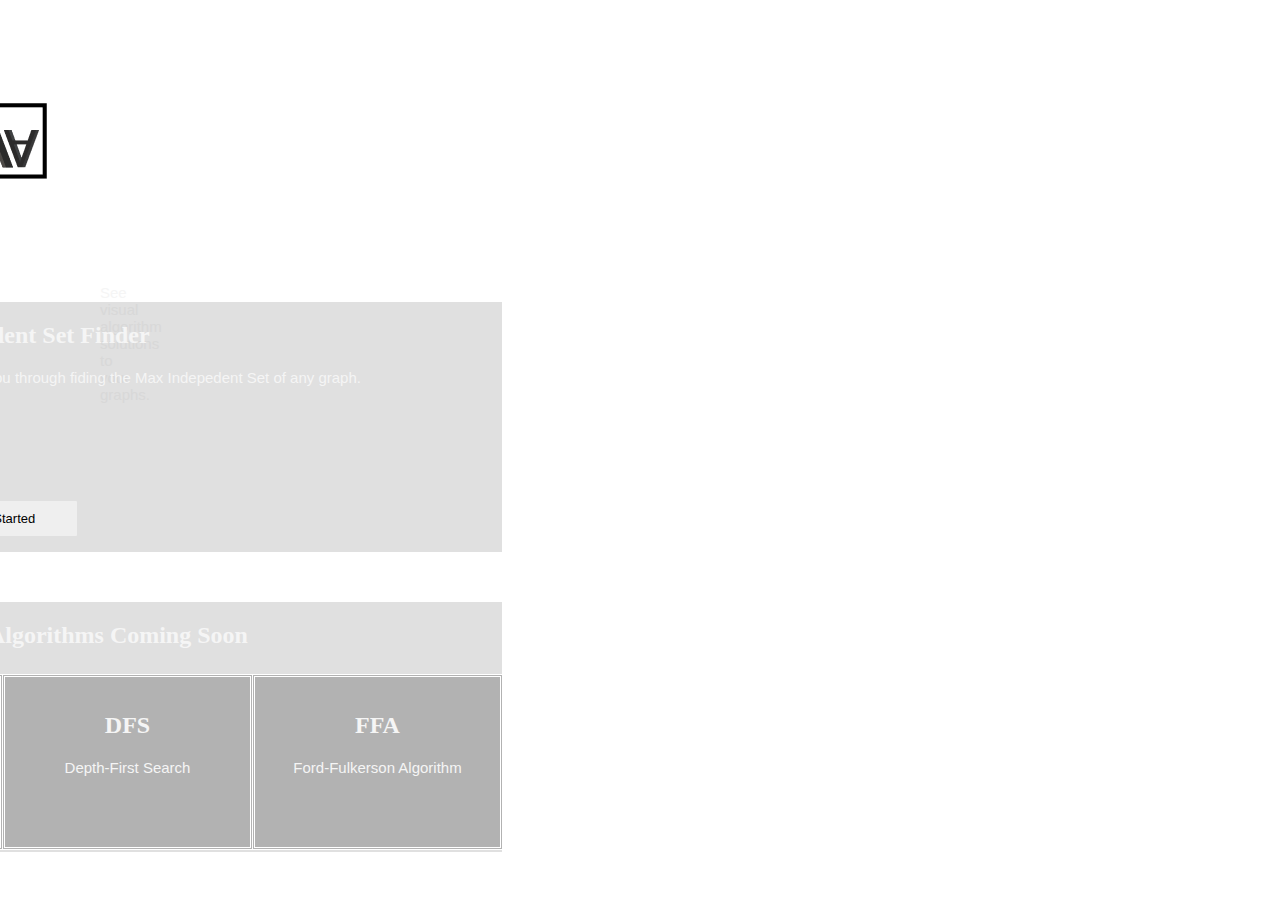
<file: AlgorithmsAnimated/index.html>
<!DOCTYPE html>
<html>

<head>
    <meta charset="utf-8">
    <title>Algorithms Animated</title>
    <meta name='viewport' content='width=device-width, initial-scale=1'>
    <link rel="stylesheet" href="style.css">
</head>

<body><ul> 
        <li><a href="about.html">About</a></li>
        <li><a class="sub" href="mis.html">Algorithms</a></li>   
        <li><a href="index.html">Home</a></li> 
        <li class="logo"><a href="index.html"><img src="logo.png"></a></li>
        <li class="logo_title">Algorithms Animated</li>
    </ul>
    
    <div class="titleHome">
        <h1>Algorithms Animated</h1>
        <p class="subtitle">See visual algorithm solutions to your graphs.</p>
    </div>
    <div class="titleLogo"><img src="logo.png"></div>
    <div class="cardMax">
        <h2>Max Independent Set Finder</h2>
        <p>Using Sequential Algorithm, this visualization walks you through fiding the Max Indepedent Set of any graph.</p>
        <button id="cardButton">Get Started</button>
    </div>
    <div class="cardMore">
        <h2>Animations For These Algorithms Coming Soon</h2>
        <div class="cardPrim">
            <h2>DJP</h2>
            <p>Prim's Algorithm/DJP</p>
        </div>
        <div class="cardBFS">
            <h2>BFS</h2>
            <p>Breadth-First Search</p>
        </div>
        <div class="cardDFS">
            <h2>DFS</h2>
            <p>Depth-First Search</p>
        </div>
        <div class="cardFFA">
            <h2>FFA</h2>
            <p>Ford-Fulkerson Algorithm</p>
        </div>
    </div>
    <script src="https://threejs.org/build/three.js"></script>
    <script src="script.js"></script>
    
</body>

</html>
</file>
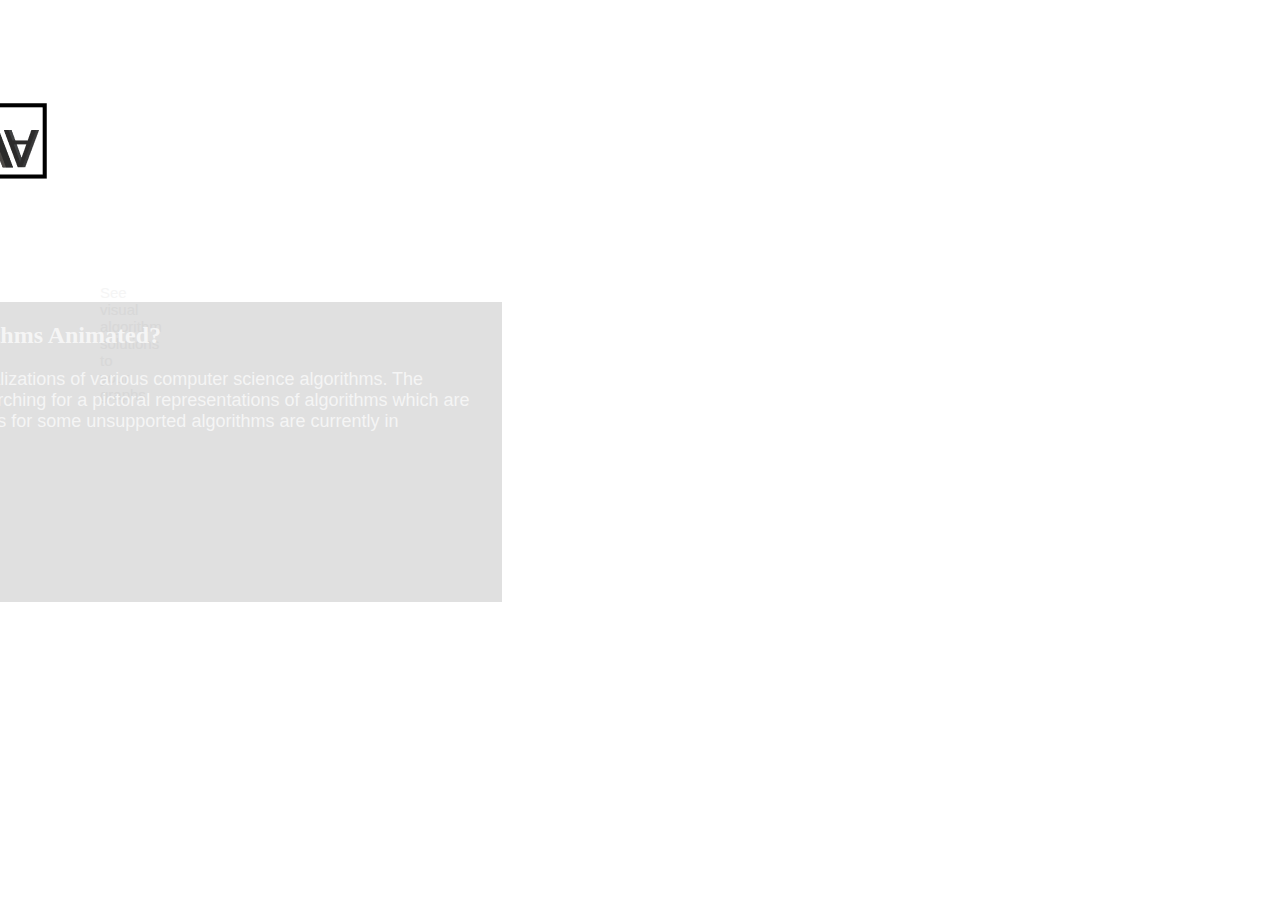
<file: AlgorithmsAnimated/about.html>
<!DOCTYPE html>
<html>

<head>
    <meta charset="utf-8">
    <meta name='viewport' content='width=device-width, initial-scale=1'>
    <title>About</title>
    <link rel="stylesheet" href="style.css">

</head>

<body><ul> 
        <li><a href="about.html">About</a></li>
        <li><a class="sub" href="mis.html">Algorithms</a></li>   
        <li><a href="index.html">Home</a></li> 
        <li class="logo"><a href="index.html"><img src="logo.png"></a></li>
        <li class="logo_title">Algorithms Animated</li>
    </ul>
    <div class="titleHome">
        <h1>Algorithms Animated</h1>
        <p class="subtitle">See visual algorithm solutions to your graphs.</p>
    </div>

    <div class="cardAbout">
        <h2>What is Algorithms Animated?</h2>
        <p class="aboutParagraph">Algorithms Animated is a website dedicated to creating visualizations of various computer science algorithms. The animations are designed for visually-oriented individuals searching for a pictoral representations of algorithms which are easy to use and customizable to their needs. New animations for some unsupported algorithms are currently in development and are listed on the front page.
        <br><br><br><br><br>
        Developed by Parth Shah.
        </p>

    </div>
    <div class="titleLogo"><img src="logo.png"></div>
    <script src="https://threejs.org/build/three.js"></script>
    <script src="script.js"></script>

</body>

</html>
</file>
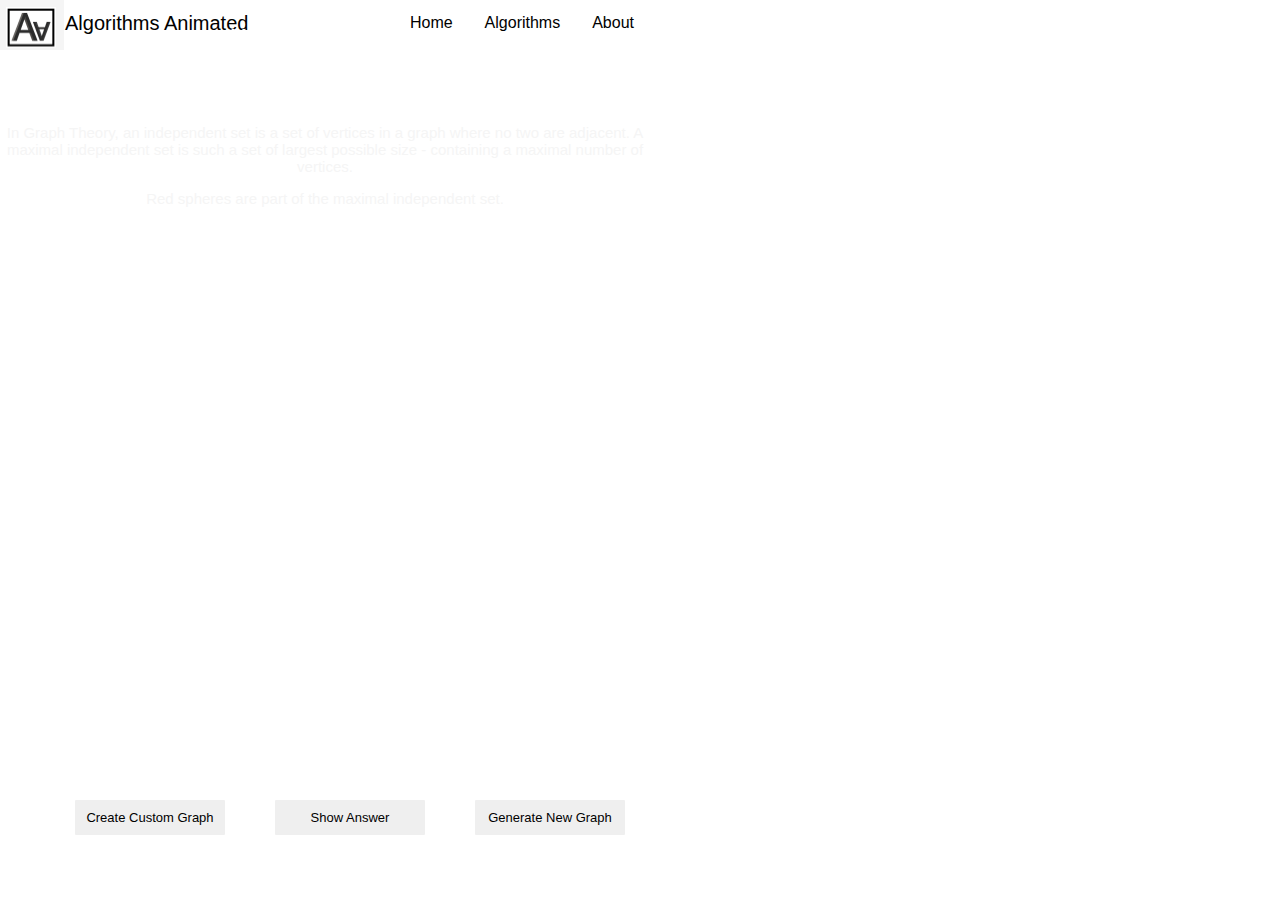
<file: AlgorithmsAnimated/mis.html>
<!DOCTYPE html>
<html>

<head>
    <meta charset="utf-8">
    <meta name='viewport' content='width=device-width, initial-scale=1'>
    <title>Max Indepedent Set</title>
    <link rel="stylesheet" href="style.css">
</head>

<body><ul> 
        <li><a href="about.html">About</a></li>
        <li><a href="mis.html">Algorithms</a></li> 
        <li><a href="index.html">Home</a></li> 
        <li class="title">Max Independent Set</li>
        <li class="logo"><a href="../index.html"><img src="logo.png"></a></li>
        <li class="logo_title">Algorithms Animated</li>
    </ul>
    
    <div class="title">
        <h1>Max Independent Set Finder</h1>
        <p>In Graph Theory, an independent set is a set of vertices in a graph where no two are adjacent. A maximal independent set is such a set of largest possible size - containing a maximal number of vertices.</p>
        <p>Red spheres are part of the maximal independent set.</p>
    </div>
    <div class="custom">
        <button id="createCustom">Create Custom Graph</button>
    </div>
    <div class="reveal">
        <button id="randomFind">Show Answer</button>
    </div>
    <div class="reset">
        <button id="reset">Generate New Graph</button>
    </div>
    <div class="doneVertices">
        <button id="doneVertices">Done Adding Vertices</button>
    </div>
    <div class="doneEdges">
        <button id="doneEdges">Done Adding Edges</button>
    </div>

    <div class="resetCustom">
        <button id="resetCustom">Reset Custom Graph</button>
    </div>
    <div class="drawContainer">
        <div id="drawArea">

        </div>
    </div>
    <script src="https://threejs.org/build/three.js"></script>
    <script src="misScript.js"></script>
    

</html>
</file>
<file: AlgorithmsAnimated/style.css>
body{
    margin: 0 auto;
    height: 100vh;
    overflow: hidden;
    position: absolute;
    text-align: center;
    z-index: 2;
}
.title, .titleHome{
    position: absolute;
    text-align: center;
    width: 100%;
    margin-top: 25px;
    color: white;
    font-family: -apple-system, BlinkMacSystemFont, 'Segoe UI', Roboto, Oxygen, Ubuntu, Cantarell, 'Open Sans', 'Helvetica Neue', sans-serif;
    font-size: 20px;
}
.titleHome{
    margin: 0 auto;
    margin-top: 165px;
}
.titleLogo{
    width: 100px;
    position: absolute;
    z-index: 5;
    left: 50%;
    margin-top: 100px;
    margin-left: -50px;
}
p, .subtitle, .aboutParagraph{
    color: whitesmoke;
    font-size: 15px;
    font-family: -apple-system, BlinkMacSystemFont, 'Segoe UI', Roboto, Oxygen, Ubuntu, Cantarell, 'Open Sans', 'Helvetica Neue', sans-serif;
    text-align: center;
}
.subtitle{
    margin-top: -25px;
    margin-left: 100px;
}
.aboutParagraph{
    text-align: left;
    margin-left: 15px;
    font-size: 18px;
}
h2{
    text-align: center;
    color: whitesmoke;
}

ul{
    list-style-type: none;
    width: 100%;
    height: 50px;
    background-color: white;
    margin: 0;
    padding: 0;
    overflow: hidden;
    position: absolute;
    z-index: 5;
    
}

.logo{
    float: left;
    scale: 50%;
    height: 0px;
    margin-left: -35px;
}
.logo_title{
    float: left;
    margin-top: 12px;
    margin-left: 65px;
    font-size: 20px;
    font-family: -apple-system, BlinkMacSystemFont, 'Segoe UI', Roboto, Oxygen, Ubuntu, Cantarell, 'Open Sans', 'Helvetica Neue', sans-serif;
}
li{
    float: right;
}

li a{
    display: block;
    padding: 14px 16px;
    background-color: white;
    font-family: -apple-system, BlinkMacSystemFont, 'Segoe UI', Roboto, Oxygen, Ubuntu, Cantarell, 'Open Sans', 'Helvetica Neue', sans-serif;
    text-decoration: none;
    color: black;  
}
a:hover{
    background-color: whitesmoke;
}

canvas{
    display:block;
}
#createCustom, #randomFind, #reset, #doneVertices, #doneEdges, #resetCustom, #cardButton{
    position: absolute;
    z-index: 5;
    padding: 0.5% 0.5%;
    border-radius: 1px;
    width: 150px;
    height: 35px;
    border: thin;
    box-sizing: border-box;
    font-family: -apple-system, BlinkMacSystemFont, 'Segoe UI', Roboto, Oxygen, Ubuntu, Cantarell, 'Open Sans', 'Helvetica Neue', sans-serif;
    font-size: small;
    color: black;
    transition: all 0.2s;
    margin-top: 800px;
}
#createCustom:hover, #randomFind:hover, #reset:hover, #cardButton:hover{
    background-color: dimgray;
    color: white;
    outline: solid;
    outline-offset: 1px;
}
#createCustom:active, #randomFind:active, #reset:active, #doneVertices:active, #doneEdges:active, #resetCustom:active{
    top: 1px;
}
.custom, .reveal, .reset, .doneVertices, .resetCustom{
    text-align: center;
}
.custom{
    margin-right: 500px;
}
.reveal{
    margin-right: 100px;
}
.reset{
    margin-left: 300px;
}
.doneVertices{ 
    margin-left: 100px;
}
.resetCustom{ 
    margin-right: 300px;   
}
#drawArea{
    position: fixed;
    width: 650px;
    height: 400px;
    border-radius: 10px;
    border-width: 10px;
    border-style: dotted;
    border-color:rgb(65, 65, 65);
    margin-top: 225px;
    visibility: hidden;
}
.drawContainer{
    width: 650px;
    margin: 0 auto;
}
.doneEdges{ 
    text-align: center;
    margin-left: 100px;
    
}
#doneEdges, #resetCustom, #doneVertices{
    color: white;
    background-color: transparent;
    outline: solid;
    outline-color:white;
    margin-top: 685px;
    visibility: hidden;
}
#doneVertices:hover, #doneEdges:hover{
    background-color: green;
}
#resetCustom:hover{
    background-color: red;
}
.cardMax, .cardMore, .cardAbout{
    position: absolute;
    z-index: 5;
    width: 1000px;
    height: 250px;
    border-width: 2px;
    border-style: solid;
    border-color: white;
    background-color: rgba(105, 105, 105, 0.205);
    left: 50%;
    margin-left: -500px;
    margin-top: 300px;
}
.cardMore{
    margin-top: 600px;
}
.cardAbout{
    height: 300px;
}
.cardPrim, .cardBFS, .cardDFS, .cardFFA{
    position: absolute;
    padding-top: 15px;
    z-index: 10;
    width: 245px;
    height: 155px;
    margin-top: 5px;
    border-style: double;
    border-color: white;
    background-color:rgba(0, 0, 0, 0.205);
}
.cardPrim:hover, .cardBFS:hover, .cardDFS:hover, .cardFFA:hover{
    background-color: rgba(105, 105, 105, 0.205);
}
.cardBFS{
    left: 25%;
}
.cardDFS{
    left: 50%;
}
.cardFFA{
    left: 75%;
}
#cardButton{
    margin-top: 100px;
    left: 50%;
    margin-left: -75px;
}
</file>
